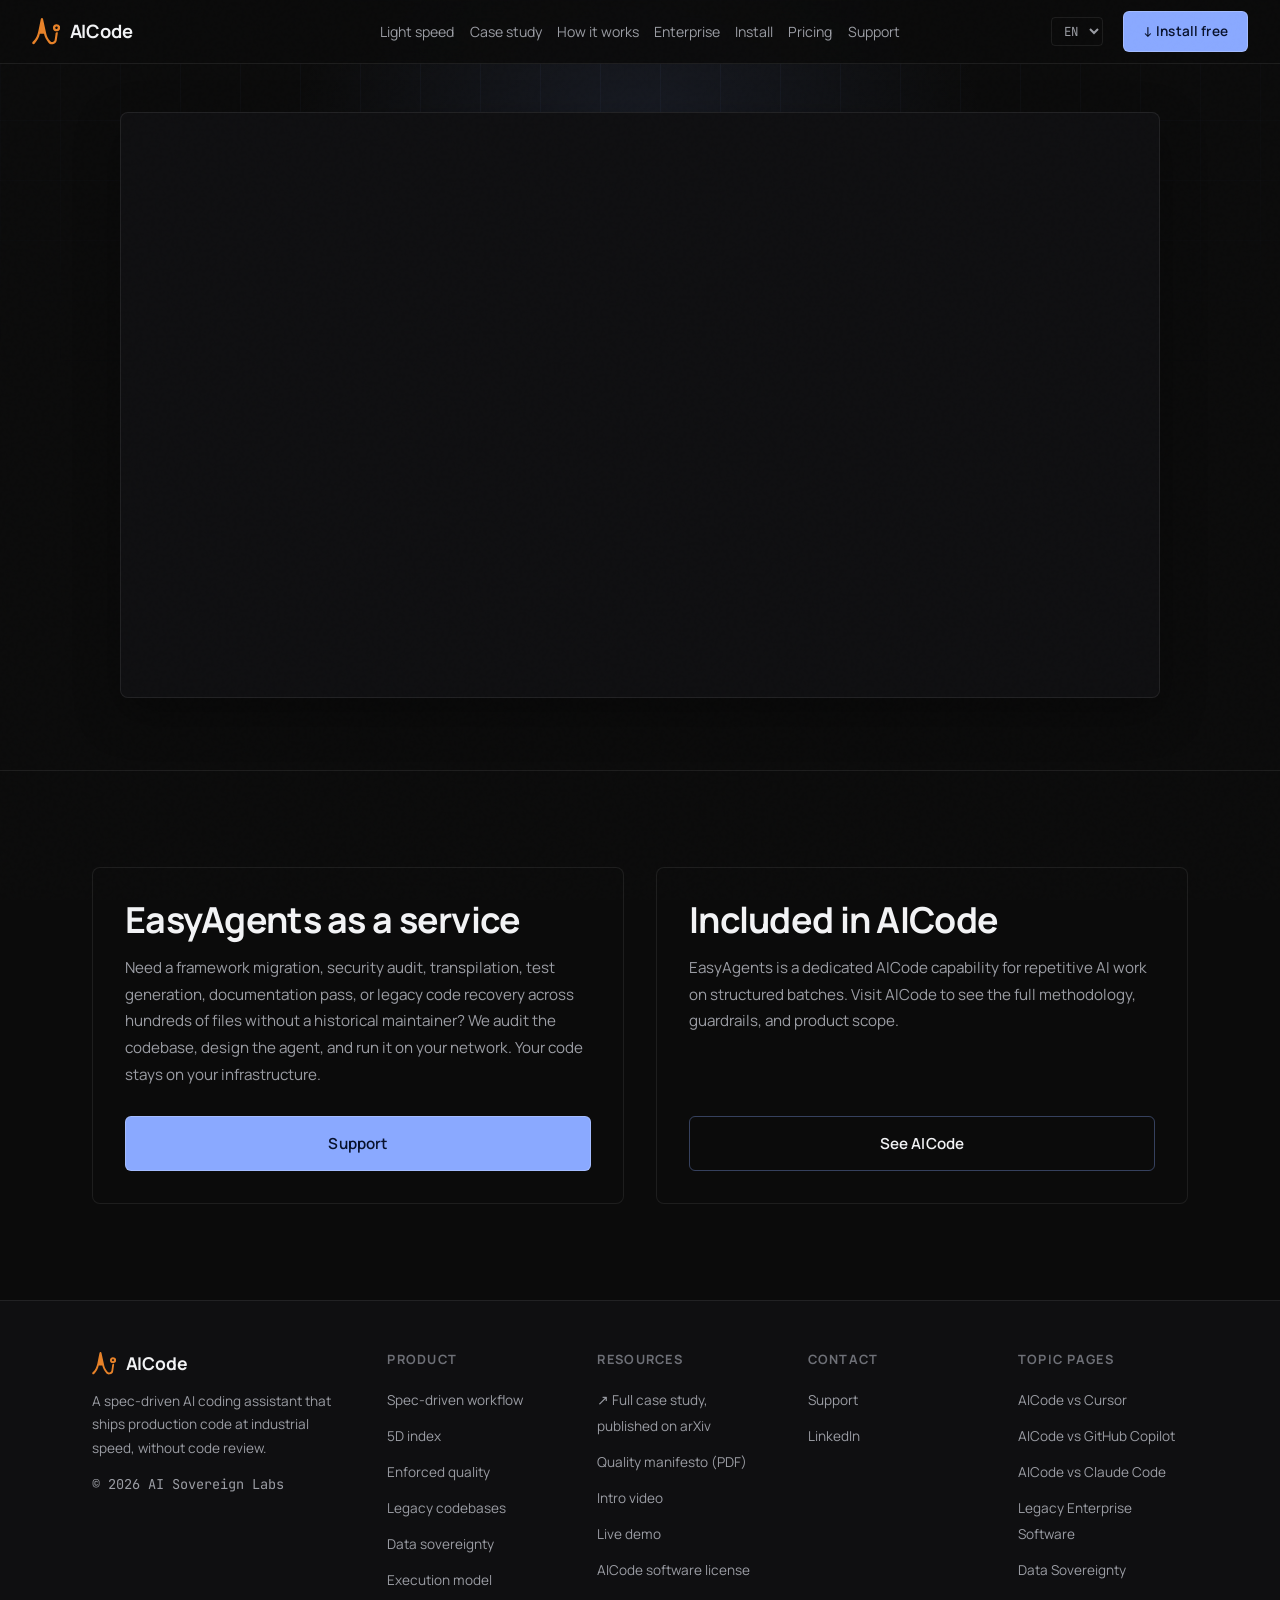
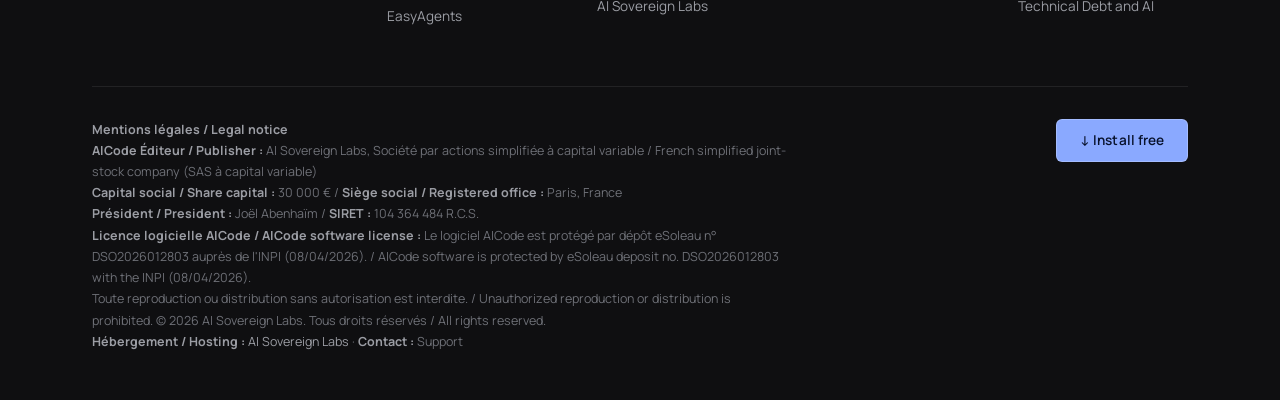
<file: index.html>
<!doctype html>
<html lang="en">
  <head>
    <!-- Core document metadata copied from the AICode site pattern and adapted to EasyAgents. -->
    <meta charset="UTF-8" />
    <meta name="viewport" content="width=device-width, initial-scale=1.0" />
    <title>
      EasyAgents: The power of 500 software engineers in a single spreadsheet
    </title>
    <meta
      name="description"
      content="EasyAgents automates repetitive AI workflows on lists of files: tests, documentation, migrations, and transpilation at scale, on your own infrastructure."
    />
    <link
      rel="icon"
      href="data:image/svg+xml,<svg xmlns=%22http://www.w3.org/2000/svg%22 viewBox=%220 0 100 100%22><text y=%22.9em%22 font-size=%2290%22>📊</text></svg>"
    />

    <!-- Social metadata mirrors the public-site contract used by the existing marketing pages. -->
    <meta property="og:type" content="website" />
    <meta property="og:url" content="https://easy-agents.ai/" />
    <meta
      property="og:title"
      content="EasyAgents: The power of 500 software engineers in a single spreadsheet"
    />
    <meta
      property="og:description"
      content="EasyAgents automates repetitive AI workflows on lists of files: tests, documentation, migrations, and transpilation at scale, on your own infrastructure."
    />
    <meta property="twitter:card" content="summary" />
    <meta property="twitter:url" content="https://easy-agents.ai/" />
    <meta
      property="twitter:title"
      content="EasyAgents: The power of 500 software engineers in a single spreadsheet"
    />
    <meta
      property="twitter:description"
      content="EasyAgents automates repetitive AI workflows on lists of files: tests, documentation, migrations, and transpilation at scale, on your own infrastructure."
    />
    <meta name="referrer" content="strict-origin-when-cross-origin" />

    <!-- Fonts stay aligned with the current AICode homepage typography: one sans family for marketing/UI copy and one monospace family for technical accents. -->
    <link rel="preconnect" href="https://fonts.googleapis.com" />
    <link rel="preconnect" href="https://fonts.gstatic.com" crossorigin />
    <link
      rel="stylesheet"
      href="https://fonts.googleapis.com/css2?family=Manrope:wght@400;500;600;700;800&family=JetBrains+Mono:wght@400;500;600&display=swap"
    />
    <link rel="stylesheet" href="/index.css" />
    <!-- The shared shell styles are mirrored locally because easy-agents.ai is deployed separately. -->
    <link rel="stylesheet" href="/assets/header.css" />
    <link rel="stylesheet" href="/assets/footer.css" />
    <script defer src="/index.js"></script>
  </head>

  <body>
    <!-- AICODE_SHARED_HEADER_START: generated from partials/header.html -->
    <nav class="site-nav">
      <a href="https://ai-code.ai/" class="nav-logo" aria-label="AICode home">
        <svg
          xmlns="http://www.w3.org/2000/svg"
          viewBox="0 0 100 100"
          class="logo-svg"
        >
          <path
            fill="currentColor"
            d="M1,90.4 C4.3,86.6 8.1,83.5 10.9,79.7 C18.8,69.5 21.2,57 23.9,44.8 C26.6,32.9 28.6,20.8 31.2,8.8 C31.6,6.6 32.4,3.8 35.6,4 C39.2,4.3 39.4,7.3 40,9.9 C43.7,26.6 47.3,43.3 51,59.9 C53.2,69.9 58.3,78.4 64.8,86.1 C66.2,87.8 68.8,89.8 70.6,89.6 C75.2,89.1 79.8,87.2 80.8,82.1 C82.3,75.1 83,68 84,60.9 C84.1,59.8 83.7,58.2 84.3,57.5 C85.7,55.8 87.6,53.4 89.4,53.3 C92.2,53.2 92.3,56.2 92,58.5 C90.7,67.3 89.4,76.1 88,84.9 C86.8,92.5 81.1,95.2 74.5,97 C68.3,98.6 63.5,97.3 59,91.8 C51.2,82.4 45.6,72.2 42.8,60.2 C38,60.2 33.2,60.2 28.1,60.2 C25.7,73.6 18.2,84.4 9.8,94.6 C7.5,97.5 4.6,97.5 1.3,95.7 L1,90.4Z M37.3,52 C34.8,52 33.1,52 30.8,52 C32.3,44 33.8,36.3 35.4,28.1 C37,35.5 38.6,42.3 39.8,49.3 C39.98,50 38.2,51.1 37.3,52Z"
          />
          <path
            fill="currentColor"
            d="M101,42.6 C100.1,43.7 98.8,44.3 98.4,45.2 C95.6,51.4 87.4,51.9 83.1,50.5 C76.9,48.5 74,42.8 75,35.7 C75.8,30.2 80.8,26.4 86.6,25.9 C93.6,25.4 97.3,29.4 100.7,34.3 L101,42.6Z M86.7,34 C83.3,34.6 82.3,37.2 83.2,39.8 C83.7,41.2 86.3,42.8 87.9,42.7 C89.3,42.6 91.4,40.6 91.8,39 C92.6,36 90.9,34 86.7,34Z"
          />
        </svg>
        <span>AICode</span>
      </a>

      <!-- One shared panel hosts the single language selector and the single nav list.
           Desktop keeps them inline, while mobile reuses the exact same nodes in the fullscreen sheet. -->
      <div id="site-nav-panel" class="nav-panel" data-nav-panel aria-hidden="false">
        <div class="lang-switcher">
          <select onchange="switchLang(this)" aria-label="Language selection">
            <option value="en">EN</option>
            <option value="fr">FR</option>
          </select>
        </div>
        <ul class="nav-links">
          <li><a href="https://ai-code.ai/#hero">Light speed</a></li>
          <li><a href="https://ai-code.ai/#case-study">Case study</a></li>
          <li><a href="https://ai-code.ai/#speed">How it works</a></li>
          <li><a href="https://ai-code.ai/#enterprise">Enterprise</a></li>
          <li><a href="https://ai-code.ai/#install">Install</a></li>
          <li><a href="https://ai-code.ai/#pricing">Pricing</a></li>
          <li>
            <a
              href="https://aisovereignlabs.zohodesk.eu"
              target="_blank"
              rel="noopener"
              id="nav-contact"
              >Support</a
            >
          </li>
        </ul>
      </div>

      <a
        href="https://marketplace.visualstudio.com/items?itemName=joelabenhaim.aicode-ja"
        target="_blank"
        rel="noopener"
        class="btn btn-primary nav-cta"
      >
        ↓ Install free
      </a>

      <button
        type="button"
        class="nav-toggle"
        data-nav-toggle
        aria-controls="site-nav-panel"
        aria-expanded="false"
        aria-label="Open mobile menu"
        data-label-open="Open mobile menu"
        data-label-close="Close mobile menu"
      >
        <span class="nav-toggle-bar" aria-hidden="true"></span>
        <span class="nav-toggle-bar" aria-hidden="true"></span>
        <span class="nav-toggle-bar" aria-hidden="true"></span>
      </button>
    </nav>
    <!-- AICODE_SHARED_HEADER_END -->

    <!-- The landing page stays intentionally minimal: one video hero and two offer cards. -->
    <main>
      <!-- The hero stays video-only on purpose. The hidden h1 preserves document semantics and accessibility. -->
      <section id="hero" class="section hero-section">
        <div class="hero-grid-bg"></div>
        <div class="hero-glow"></div>

        <div class="container hero-container">
          <h1 class="sr-only">
            EasyAgents: The power of 500 software engineers in a single
            spreadsheet
          </h1>

          <div class="hero-video-frame reveal">
            <iframe
              src="https://www.youtube-nocookie.com/embed/KuNW4_GQmFE"
              title="EasyAgents: The power of 500 software engineers in a single spreadsheet"
              allow="
                accelerometer;
                autoplay;
                clipboard-write;
                encrypted-media;
                gyroscope;
                picture-in-picture;
              "
              allowfullscreen
              loading="lazy"
              referrerpolicy="strict-origin-when-cross-origin"
            ></iframe>
          </div>
        </div>
      </section>

      <!-- The offer section explains both the service model and the product relationship without adding extra navigation complexity. -->
      <section id="offers" class="section">
        <div class="container">
          <div class="cards-grid">
            <article class="site-card reveal reveal-delay-1">
              <div class="site-card-body">
                <h2>EasyAgents as a service</h2>
                <p>
                  Need a framework migration, security audit, transpilation,
                  test generation, documentation pass, or legacy code recovery
                  across hundreds of files without a historical maintainer? We
                  audit the codebase, design the agent, and run it on your
                  network. Your code stays on your infrastructure.
                </p>
              </div>

              <div class="site-card-actions">
                <a
                  href="https://aisovereignlabs.zohodesk.eu"
                  target="_blank"
                  rel="noopener"
                  id="service-contact"
                  class="btn btn-primary btn-full"
                  >Support</a
                >
              </div>
            </article>

            <article class="site-card reveal reveal-delay-2">
              <div class="site-card-body">
                <h2>Included in AICode</h2>
                <p>
                  EasyAgents is a dedicated AICode capability for repetitive AI
                  work on structured batches. Visit AICode to see the full
                  methodology, guardrails, and product scope.
                </p>
              </div>

              <div class="site-card-actions">
                <a href="https://ai-code.ai/" class="btn btn-outline btn-full"
                  >See AICode</a
                >
              </div>
            </article>
          </div>
        </div>
      </section>
    </main>

    <!-- AICODE_SHARED_FOOTER_START: generated from partials/footer.html -->
    <footer id="legal">
      <div class="container">
        <div class="footer-inner">
          <div class="footer-brand">
            <div class="footer-logo">
              <svg xmlns="http://www.w3.org/2000/svg" viewBox="0 0 100 100">
                <path
                  fill="currentColor"
                  d="M1,90.4 C4.3,86.6 8.1,83.5 10.9,79.7 C18.8,69.5 21.2,57 23.9,44.8 C26.6,32.9 28.6,20.8 31.2,8.8 C31.6,6.6 32.4,3.8 35.6,4 C39.2,4.3 39.4,7.3 40,9.9 C43.7,26.6 47.3,43.3 51,59.9 C53.2,69.9 58.3,78.4 64.8,86.1 C66.2,87.8 68.8,89.8 70.6,89.6 C75.2,89.1 79.8,87.2 80.8,82.1 C82.3,75.1 83,68 84,60.9 C84.1,59.8 83.7,58.2 84.3,57.5 C85.7,55.8 87.6,53.4 89.4,53.3 C92.2,53.2 92.3,56.2 92,58.5 C90.7,67.3 89.4,76.1 88,84.9 C86.8,92.5 81.1,95.2 74.5,97 C68.3,98.6 63.5,97.3 59,91.8 C51.2,82.4 45.6,72.2 42.8,60.2 C38,60.2 33.2,60.2 28.1,60.2 C25.7,73.6 18.2,84.4 9.8,94.6 C7.5,97.5 4.6,97.5 1.3,95.7 L1,90.4Z M37.3,52 C34.8,52 33.1,52 30.8,52 C32.3,44 33.8,36.3 35.4,28.1 C37,35.5 38.6,42.3 39.8,49.3 C39.98,50 38.2,51.1 37.3,52Z"
                />
                <path
                  fill="currentColor"
                  d="M101,42.6 C100.1,43.7 98.8,44.3 98.4,45.2 C95.6,51.4 87.4,51.9 83.1,50.5 C76.9,48.5 74,42.8 75,35.7 C75.8,30.2 80.8,26.4 86.6,25.9 C93.6,25.4 97.3,29.4 100.7,34.3 L101,42.6Z M86.7,34 C83.3,34.6 82.3,37.2 83.2,39.8 C83.7,41.2 86.3,42.8 87.9,42.7 C89.3,42.6 91.4,40.6 91.8,39 C92.6,36 90.9,34 86.7,34Z"
                />
              </svg>
              AICode
            </div>
            <p>
              A spec-driven AI coding assistant that ships production code at
              industrial speed, without code review.
            </p>
            <p class="footer-copyright">
              © 2026
              <a href="https://aisovereignlabs.ai/" target="_blank" rel="noopener"
                >AI Sovereign Labs</a
              >
            </p>
          </div>

          <div class="footer-col">
            <h5>Product</h5>
            <ul>
              <li><a href="https://ai-code.ai/workflow/">Spec-driven workflow</a></li>
              <li><a href="https://ai-code.ai/index-5d/">5D index</a></li>
              <li><a href="https://ai-code.ai/quality/">Enforced quality</a></li>
              <li><a href="https://ai-code.ai/legacy/">Legacy codebases</a></li>
              <li><a href="https://ai-code.ai/sovereignty/">Data sovereignty</a></li>
              <li><a href="https://ai-code.ai/execution-model/">Execution model</a></li>
              <li><a href="https://easy-agents.ai">EasyAgents</a></li>
            </ul>
          </div>

          <div class="footer-col">
            <h5>Resources</h5>
            <ul>
              <li>
                <a
                  href="https://arxiv.org/abs/2608.12440"
                  target="_blank"
                  rel="noopener"
                  >↗ Full case study, published on arXiv</a
                >
              </li>
              <li>
                <a
                  href="https://ai-code.ai/docs/abenhaim-quality-assurance-en.pdf"
                  target="_blank"
                  rel="noopener"
                  >Quality manifesto (PDF)</a
                >
              </li>
              <li>
                <a
                  href="https://youtu.be/RMB0etc3DnI"
                  target="_blank"
                  rel="noopener"
                  >Intro video</a
                >
              </li>
              <li>
                <a
                  href="https://youtu.be/VPrU8WZJOVs"
                  target="_blank"
                  rel="noopener"
                  >Live demo</a
                >
              </li>
              <li>
                <a href="https://ai-code.ai/docs/LICENSE.txt" target="_blank" rel="noopener"
                  >AICode software license</a
                >
              </li>
              <li>
                <a href="https://aisovereignlabs.ai/" target="_blank" rel="noopener"
                  >AI Sovereign Labs</a
                >
              </li>
            </ul>
          </div>

          <div class="footer-col">
            <h5>Contact</h5>
            <ul>
              <li>
                <a
                  href="https://aisovereignlabs.zohodesk.eu"
                  target="_blank"
                  rel="noopener"
                  id="footer-contact"
                  >Support</a
                >
              </li>
              <li>
                <a
                  href="https://www.linkedin.com/company/ai-sovereign-labs"
                  target="_blank"
                  rel="noopener"
                  >LinkedIn</a
                >
              </li>
            </ul>
          </div>

          <div class="footer-col footer-topics">
            <h5>Topic pages</h5>
            <ul>
              <li>
                <a href="https://ai-code.ai/topics/vs-cursor">AICode vs Cursor</a>
              </li>
              <li>
                <a href="https://ai-code.ai/topics/vs-copilot"
                  >AICode vs GitHub Copilot</a
                >
              </li>
              <li>
                <a href="https://ai-code.ai/topics/vs-claude-code"
                  >AICode vs Claude Code</a
                >
              </li>
              <li>
                <a href="https://ai-code.ai/topics/legacy"
                  >Legacy Enterprise Software</a
                >
              </li>
              <li>
                <a href="https://ai-code.ai/topics/data-sovereignty"
                  >Data Sovereignty</a
                >
              </li>
              <li>
                <a href="https://ai-code.ai/topics/technical-debt"
                  >Technical Debt and AI</a
                >
              </li>
            </ul>
          </div>
        </div>

        <div class="footer-bottom" id="mentions-legales">
          <div class="footer-legal">
            <strong>Mentions légales / Legal notice</strong><br />
            <strong>AICode Éditeur / Publisher :</strong> AI Sovereign Labs, Société
            par actions simplifiée à capital variable / French simplified
            joint-stock company (SAS à capital variable)<br />
            <strong>Capital social / Share capital :</strong> 30 000 € /
            <strong>Siège social / Registered office :</strong> Paris, France<br />
            <strong>Président / President :</strong> Joël Abenhaïm /
            <strong>SIRET :</strong> 104 364 484 R.C.S.<br />
            <strong
              ><a href="https://ai-code.ai/docs/LICENSE.txt" target="_blank" rel="noopener"
                >Licence logicielle AICode / AICode software license</a
              >
              :</strong
            >
            Le logiciel AICode est protégé par dépôt eSoleau n° DSO2026012803 auprès
            de l'INPI (08/04/2026). / AICode software is protected by eSoleau
            deposit no. DSO2026012803 with the INPI (08/04/2026).<br />
            Toute reproduction ou distribution sans autorisation est interdite. /
            Unauthorized reproduction or distribution is prohibited. © 2026 AI
            Sovereign Labs. Tous droits réservés / All rights reserved.<br />
            <strong>Hébergement / Hosting :</strong>
            <a
              href="https://aisovereignlabs.ai/"
              target="_blank"
              rel="noopener"
              class="footer-legal-link"
              >AI Sovereign Labs</a
            >
            · <strong>Contact :</strong>
            <a
              href="https://aisovereignlabs.zohodesk.eu"
              target="_blank"
              rel="noopener"
              id="footer-legal-contact"
              >Support</a
            >
          </div>
          <div>
            <a
              href="https://marketplace.visualstudio.com/items?itemName=joelabenhaim.aicode-ja"
              target="_blank"
              rel="noopener"
              class="btn btn-primary btn-primary-sm"
            >
              ↓ Install free
            </a>
          </div>
        </div>
      </div>
    </footer>
    <!-- AICODE_SHARED_FOOTER_END -->
  </body>
</html>
</file>
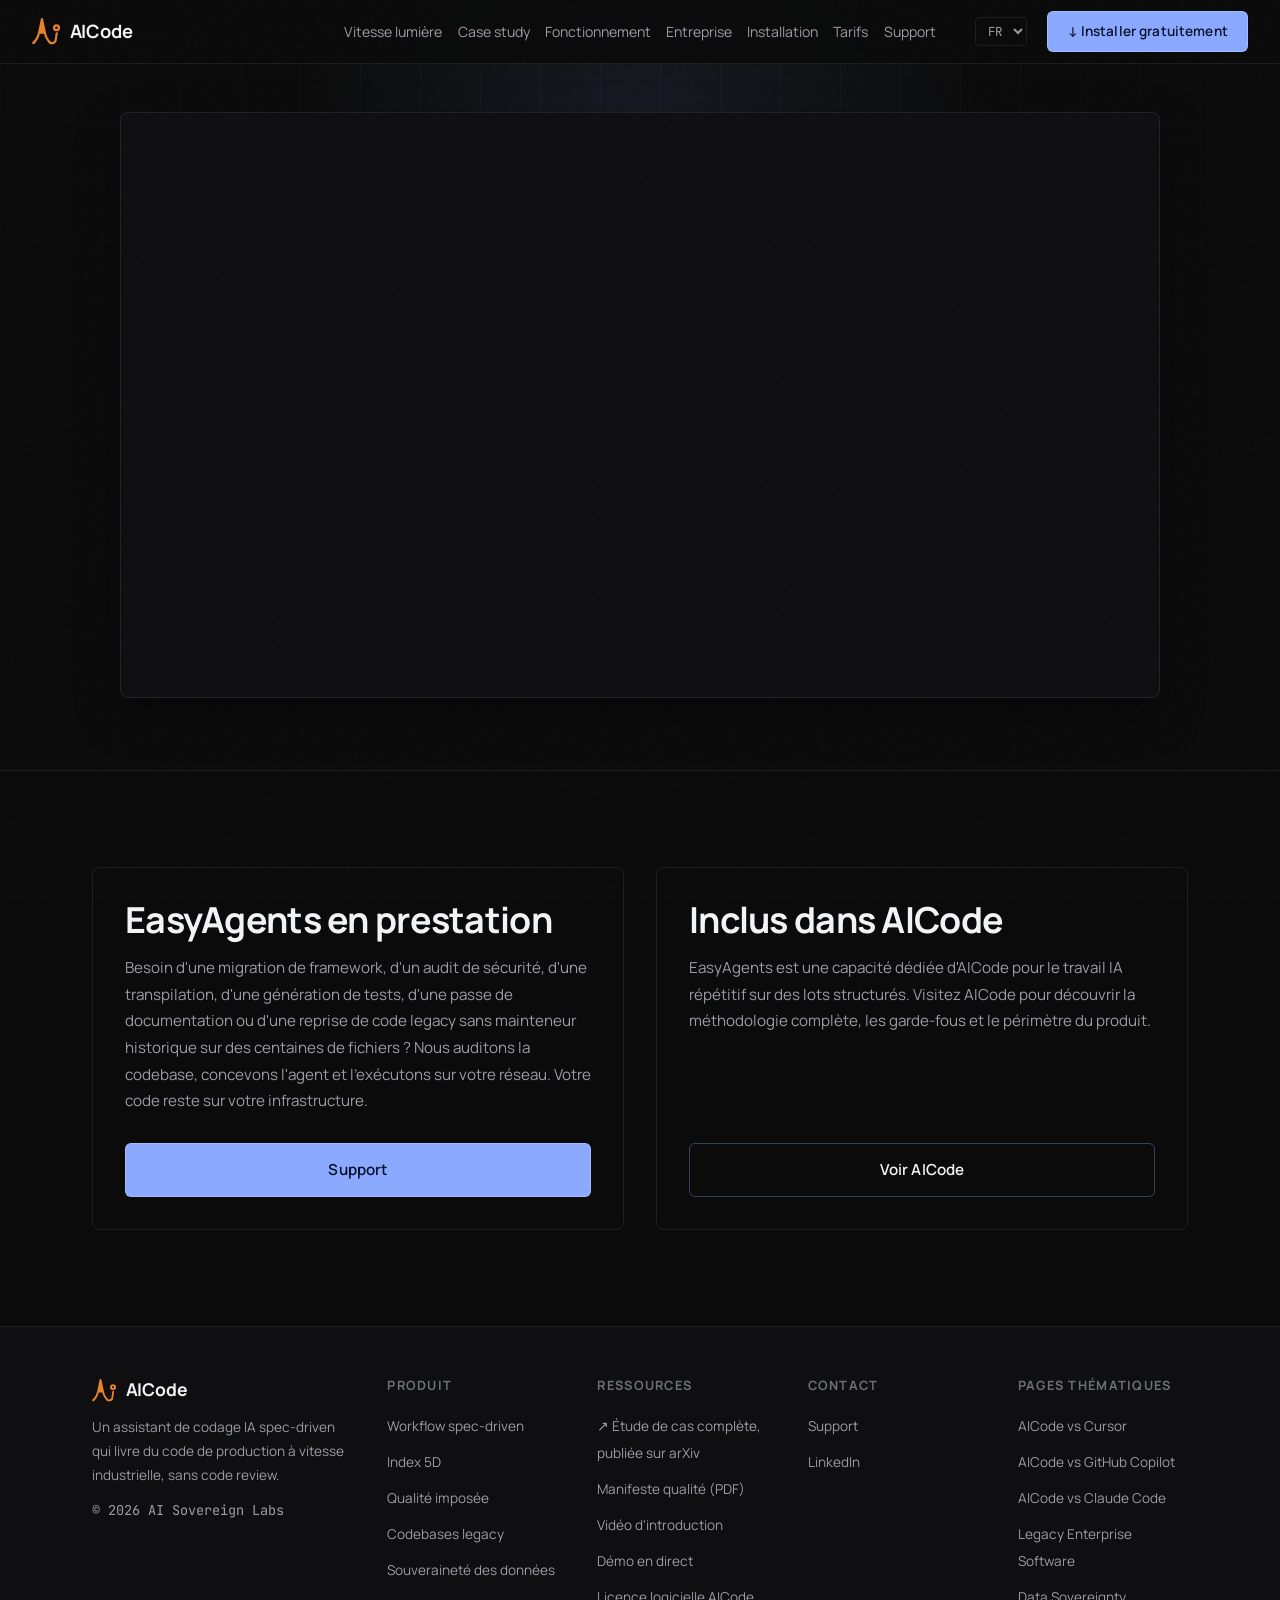
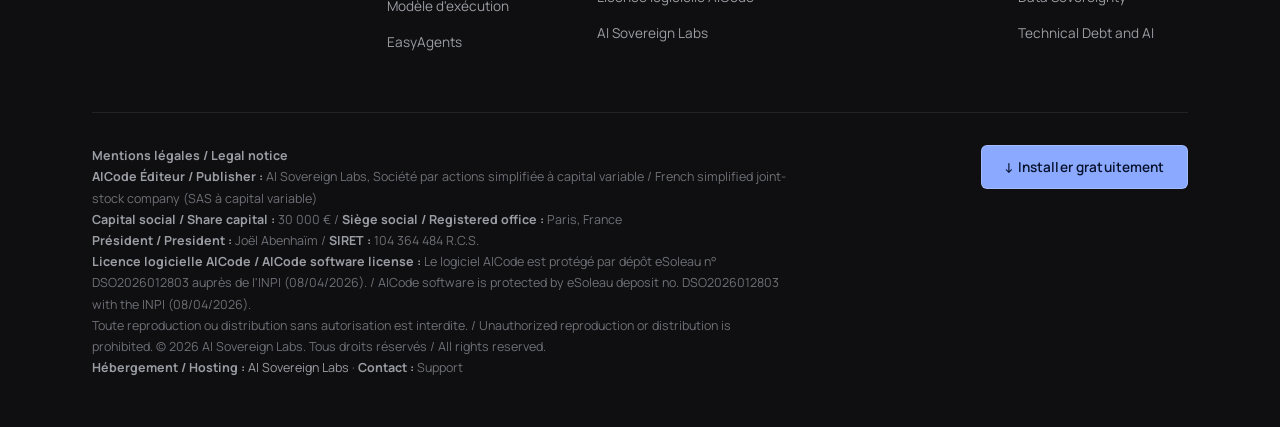
<file: fr/index.html>
<!doctype html>
<html lang="fr">
  <head>
    <!-- Core document metadata copied from the AICode site pattern and adapted to EasyAgents. -->
    <meta charset="UTF-8" />
    <meta name="viewport" content="width=device-width, initial-scale=1.0" />
    <title>
      EasyAgents : la puissance de 500 ingénieurs logiciels dans une seule feuille de calcul
    </title>
    <meta
      name="description"
      content="EasyAgents automatise les workflows IA répétitifs sur des listes de fichiers : tests, documentation, migrations et transpilation à grande échelle, sur votre propre infrastructure."
    />
    <link
      rel="icon"
      href="data:image/svg+xml,<svg xmlns=%22http://www.w3.org/2000/svg%22 viewBox=%220 0 100 100%22><text y=%22.9em%22 font-size=%2290%22>📊</text></svg>"
    />

    <!-- Social metadata mirrors the public-site contract used by the existing marketing pages. -->
    <meta property="og:type" content="website" />
    <meta property="og:url" content="https://easy-agents.ai/fr/" />
    <meta
      property="og:title"
      content="EasyAgents : la puissance de 500 ingénieurs logiciels dans une seule feuille de calcul"
    />
    <meta
      property="og:description"
      content="EasyAgents automatise les workflows IA répétitifs sur des listes de fichiers : tests, documentation, migrations et transpilation à grande échelle, sur votre propre infrastructure."
    />
    <meta property="twitter:card" content="summary" />
    <meta property="twitter:url" content="https://easy-agents.ai/fr/" />
    <meta
      property="twitter:title"
      content="EasyAgents : la puissance de 500 ingénieurs logiciels dans une seule feuille de calcul"
    />
    <meta
      property="twitter:description"
      content="EasyAgents automatise les workflows IA répétitifs sur des listes de fichiers : tests, documentation, migrations et transpilation à grande échelle, sur votre propre infrastructure."
    />
    <meta name="referrer" content="strict-origin-when-cross-origin" />

    <!-- Fonts stay aligned with the current AICode homepage typography: one sans family for marketing/UI copy and one monospace family for technical accents. -->
    <link rel="preconnect" href="https://fonts.googleapis.com" />
    <link rel="preconnect" href="https://fonts.gstatic.com" crossorigin />
    <link
      rel="stylesheet"
      href="https://fonts.googleapis.com/css2?family=Manrope:wght@400;500;600;700;800&family=JetBrains+Mono:wght@400;500;600&display=swap"
    />
    <link rel="stylesheet" href="/index.css" />
    <!-- The shared shell styles are mirrored locally because easy-agents.ai is deployed separately. -->
    <link rel="stylesheet" href="/assets/header.css" />
    <link rel="stylesheet" href="/assets/footer.css" />
    <script defer src="/index.js"></script>
  </head>

  <body>
    <!-- AICODE_SHARED_HEADER_START: generated from partials/header.html -->
    <nav class="site-nav">
      <a href="https://ai-code.ai/" class="nav-logo" aria-label="Accueil AICode">
        <svg
          xmlns="http://www.w3.org/2000/svg"
          viewBox="0 0 100 100"
          class="logo-svg"
        >
          <path
            fill="currentColor"
            d="M1,90.4 C4.3,86.6 8.1,83.5 10.9,79.7 C18.8,69.5 21.2,57 23.9,44.8 C26.6,32.9 28.6,20.8 31.2,8.8 C31.6,6.6 32.4,3.8 35.6,4 C39.2,4.3 39.4,7.3 40,9.9 C43.7,26.6 47.3,43.3 51,59.9 C53.2,69.9 58.3,78.4 64.8,86.1 C66.2,87.8 68.8,89.8 70.6,89.6 C75.2,89.1 79.8,87.2 80.8,82.1 C82.3,75.1 83,68 84,60.9 C84.1,59.8 83.7,58.2 84.3,57.5 C85.7,55.8 87.6,53.4 89.4,53.3 C92.2,53.2 92.3,56.2 92,58.5 C90.7,67.3 89.4,76.1 88,84.9 C86.8,92.5 81.1,95.2 74.5,97 C68.3,98.6 63.5,97.3 59,91.8 C51.2,82.4 45.6,72.2 42.8,60.2 C38,60.2 33.2,60.2 28.1,60.2 C25.7,73.6 18.2,84.4 9.8,94.6 C7.5,97.5 4.6,97.5 1.3,95.7 L1,90.4Z M37.3,52 C34.8,52 33.1,52 30.8,52 C32.3,44 33.8,36.3 35.4,28.1 C37,35.5 38.6,42.3 39.8,49.3 C39.98,50 38.2,51.1 37.3,52Z"
          />
          <path
            fill="currentColor"
            d="M101,42.6 C100.1,43.7 98.8,44.3 98.4,45.2 C95.6,51.4 87.4,51.9 83.1,50.5 C76.9,48.5 74,42.8 75,35.7 C75.8,30.2 80.8,26.4 86.6,25.9 C93.6,25.4 97.3,29.4 100.7,34.3 L101,42.6Z M86.7,34 C83.3,34.6 82.3,37.2 83.2,39.8 C83.7,41.2 86.3,42.8 87.9,42.7 C89.3,42.6 91.4,40.6 91.8,39 C92.6,36 90.9,34 86.7,34Z"
          />
        </svg>
        <span>AICode</span>
      </a>

      <!-- One shared panel hosts the single language selector and the single nav list.
           Desktop keeps them inline, while mobile reuses the exact same nodes in the fullscreen sheet. -->
      <div id="site-nav-panel" class="nav-panel" data-nav-panel aria-hidden="false">
        <div class="lang-switcher">
          <select onchange="switchLang(this)" aria-label="Sélection de la langue">
            <option value="en">EN</option>
            <option value="fr" selected>FR</option>
          </select>
        </div>
        <ul class="nav-links">
          <li><a href="https://ai-code.ai/fr/#hero">Vitesse lumière</a></li>
          <li><a href="https://ai-code.ai/fr/#case-study">Case study</a></li>
          <li><a href="https://ai-code.ai/fr/#speed">Fonctionnement</a></li>
          <li><a href="https://ai-code.ai/fr/#enterprise">Entreprise</a></li>
          <li><a href="https://ai-code.ai/fr/#install">Installation</a></li>
          <li><a href="https://ai-code.ai/fr/#pricing">Tarifs</a></li>
          <li>
            <a
              href="https://aisovereignlabs.zohodesk.eu"
              target="_blank"
              rel="noopener"
              id="nav-contact"
              >Support</a
            >
          </li>
        </ul>
      </div>

      <a
        href="https://marketplace.visualstudio.com/items?itemName=joelabenhaim.aicode-ja"
        target="_blank"
        rel="noopener"
        class="btn btn-primary nav-cta"
      >
        ↓ Installer gratuitement
      </a>

      <button
        type="button"
        class="nav-toggle"
        data-nav-toggle
        aria-controls="site-nav-panel"
        aria-expanded="false"
        aria-label="Ouvrir le menu mobile"
        data-label-open="Ouvrir le menu mobile"
        data-label-close="Fermer le menu mobile"
      >
        <span class="nav-toggle-bar" aria-hidden="true"></span>
        <span class="nav-toggle-bar" aria-hidden="true"></span>
        <span class="nav-toggle-bar" aria-hidden="true"></span>
      </button>
    </nav>
    <!-- AICODE_SHARED_HEADER_END -->

    <!-- The landing page stays intentionally minimal: one video hero and two offer cards. -->
    <main>
      <!-- The hero stays video-only on purpose. The hidden h1 preserves document semantics and accessibility. -->
      <section id="hero" class="section hero-section">
        <div class="hero-grid-bg"></div>
        <div class="hero-glow"></div>

        <div class="container hero-container">
          <h1 class="sr-only">
            EasyAgents : la puissance de 500 ingénieurs logiciels dans un seul
            tableur
          </h1>

          <div class="hero-video-frame reveal">
            <iframe
              src="https://www.youtube-nocookie.com/embed/y2zNRMvCgEc"
              title="EasyAgents : la puissance de 500 ingénieurs logiciels dans une seule feuille de calcul"
              allow="
                accelerometer;
                autoplay;
                clipboard-write;
                encrypted-media;
                gyroscope;
                picture-in-picture;
              "
              allowfullscreen
              loading="lazy"
              referrerpolicy="strict-origin-when-cross-origin"
            ></iframe>
          </div>
        </div>
      </section>

      <!-- The offer section explains both the service model and the product relationship without adding extra navigation complexity. -->
      <section id="offers" class="section">
        <div class="container">
          <div class="cards-grid">
            <article class="site-card reveal reveal-delay-1">
              <div class="site-card-body">
                <h2>EasyAgents en prestation</h2>
                <p>
                  Besoin d'une migration de framework, d'un audit de sécurité,
                  d'une transpilation, d'une génération de tests, d'une passe
                  de documentation ou d'une reprise de code legacy sans
                  mainteneur historique sur des centaines de fichiers ? Nous
                  auditons la codebase, concevons l'agent et l'exécutons sur
                  votre réseau. Votre code reste sur votre infrastructure.
                </p>
              </div>

              <div class="site-card-actions">
                <a
                  href="https://aisovereignlabs.zohodesk.eu"
                  target="_blank"
                  rel="noopener"
                  id="service-contact"
                  class="btn btn-primary btn-full"
                  >Support</a
                >
              </div>
            </article>

            <article class="site-card reveal reveal-delay-2">
              <div class="site-card-body">
                <h2>Inclus dans AICode</h2>
                <p>
                  EasyAgents est une capacité dédiée d'AICode pour le travail IA
                  répétitif sur des lots structurés. Visitez AICode pour
                  découvrir la méthodologie complète, les garde-fous et le
                  périmètre du produit.
                </p>
              </div>

              <div class="site-card-actions">
                <a href="https://ai-code.ai/fr/" class="btn btn-outline btn-full"
                  >Voir AICode</a
                >
              </div>
            </article>
          </div>
        </div>
      </section>
    </main>

    <!-- AICODE_SHARED_FOOTER_START: generated from partials/footer.html -->
    <footer id="legal">
      <div class="container">
        <div class="footer-inner">
          <div class="footer-brand">
            <div class="footer-logo">
              <svg xmlns="http://www.w3.org/2000/svg" viewBox="0 0 100 100">
                <path
                  fill="currentColor"
                  d="M1,90.4 C4.3,86.6 8.1,83.5 10.9,79.7 C18.8,69.5 21.2,57 23.9,44.8 C26.6,32.9 28.6,20.8 31.2,8.8 C31.6,6.6 32.4,3.8 35.6,4 C39.2,4.3 39.4,7.3 40,9.9 C43.7,26.6 47.3,43.3 51,59.9 C53.2,69.9 58.3,78.4 64.8,86.1 C66.2,87.8 68.8,89.8 70.6,89.6 C75.2,89.1 79.8,87.2 80.8,82.1 C82.3,75.1 83,68 84,60.9 C84.1,59.8 83.7,58.2 84.3,57.5 C85.7,55.8 87.6,53.4 89.4,53.3 C92.2,53.2 92.3,56.2 92,58.5 C90.7,67.3 89.4,76.1 88,84.9 C86.8,92.5 81.1,95.2 74.5,97 C68.3,98.6 63.5,97.3 59,91.8 C51.2,82.4 45.6,72.2 42.8,60.2 C38,60.2 33.2,60.2 28.1,60.2 C25.7,73.6 18.2,84.4 9.8,94.6 C7.5,97.5 4.6,97.5 1.3,95.7 L1,90.4Z M37.3,52 C34.8,52 33.1,52 30.8,52 C32.3,44 33.8,36.3 35.4,28.1 C37,35.5 38.6,42.3 39.8,49.3 C39.98,50 38.2,51.1 37.3,52Z"
                />
                <path
                  fill="currentColor"
                  d="M101,42.6 C100.1,43.7 98.8,44.3 98.4,45.2 C95.6,51.4 87.4,51.9 83.1,50.5 C76.9,48.5 74,42.8 75,35.7 C75.8,30.2 80.8,26.4 86.6,25.9 C93.6,25.4 97.3,29.4 100.7,34.3 L101,42.6Z M86.7,34 C83.3,34.6 82.3,37.2 83.2,39.8 C83.7,41.2 86.3,42.8 87.9,42.7 C89.3,42.6 91.4,40.6 91.8,39 C92.6,36 90.9,34 86.7,34Z"
                />
              </svg>
              AICode
            </div>
            <p>
              Un assistant de codage IA spec-driven qui livre du code de
              production à vitesse industrielle, sans code review.
            </p>
            <p class="footer-copyright">
              © 2026
              <a href="https://aisovereignlabs.ai/fr/" target="_blank" rel="noopener"
                >AI Sovereign Labs</a
              >
            </p>
          </div>

          <div class="footer-col">
            <h5>Produit</h5>
            <ul>
              <li><a href="https://ai-code.ai/fr/workflow/">Workflow spec-driven</a></li>
              <li><a href="https://ai-code.ai/fr/index-5d/">Index 5D</a></li>
              <li><a href="https://ai-code.ai/fr/quality/">Qualité imposée</a></li>
              <li><a href="https://ai-code.ai/fr/legacy/">Codebases legacy</a></li>
              <li><a href="https://ai-code.ai/fr/sovereignty/">Souveraineté des données</a></li>
              <li><a href="https://ai-code.ai/fr/execution-model/">Modèle d'exécution</a></li>
              <li><a href="https://easy-agents.ai/fr/">EasyAgents</a></li>
            </ul>
          </div>

          <div class="footer-col">
            <h5>Ressources</h5>
            <ul>
              <li>
                <a
                  href="https://arxiv.org/abs/2608.12440"
                  target="_blank"
                  rel="noopener"
                  >↗ Étude de cas complète, publiée sur arXiv</a
                >
              </li>
              <li>
                <a
                  href="https://ai-code.ai/docs/abenhaim-quality-assurance-fr.pdf"
                  target="_blank"
                  rel="noopener"
                  >Manifeste qualité (PDF)</a
                >
              </li>
              <li>
                <a
                  href="https://youtu.be/RMB0etc3DnI"
                  target="_blank"
                  rel="noopener"
                  >Vidéo d'introduction</a
                >
              </li>
              <li>
                <a
                  href="https://youtu.be/VPrU8WZJOVs"
                  target="_blank"
                  rel="noopener"
                  >Démo en direct</a
                >
              </li>
              <li>
                <a href="https://ai-code.ai/docs/LICENSE.txt" target="_blank" rel="noopener"
                  >Licence logicielle AICode</a
                >
              </li>
              <li>
                <a href="https://aisovereignlabs.ai/fr/" target="_blank" rel="noopener"
                  >AI Sovereign Labs</a
                >
              </li>
            </ul>
          </div>

          <div class="footer-col">
            <h5>Contact</h5>
            <ul>
              <li>
                <a
                  href="https://aisovereignlabs.zohodesk.eu"
                  target="_blank"
                  rel="noopener"
                  id="footer-contact"
                  >Support</a
                >
              </li>
              <li>
                <a
                  href="https://www.linkedin.com/company/ai-sovereign-labs"
                  target="_blank"
                  rel="noopener"
                  >LinkedIn</a
                >
              </li>
            </ul>
          </div>

          <div class="footer-col footer-topics">
            <h5>Pages thématiques</h5>
            <ul>
              <li>
                <a href="https://ai-code.ai/topics/vs-cursor">AICode vs Cursor</a>
              </li>
              <li>
                <a href="https://ai-code.ai/topics/vs-copilot"
                  >AICode vs GitHub Copilot</a
                >
              </li>
              <li>
                <a href="https://ai-code.ai/topics/vs-claude-code"
                  >AICode vs Claude Code</a
                >
              </li>
              <li>
                <a href="https://ai-code.ai/topics/legacy"
                  >Legacy Enterprise Software</a
                >
              </li>
              <li>
                <a href="https://ai-code.ai/topics/data-sovereignty"
                  >Data Sovereignty</a
                >
              </li>
              <li>
                <a href="https://ai-code.ai/topics/technical-debt"
                  >Technical Debt and AI</a
                >
              </li>
            </ul>
          </div>
        </div>

        <div class="footer-bottom" id="mentions-legales">
          <div class="footer-legal">
            <strong>Mentions légales / Legal notice</strong><br />
            <strong>AICode Éditeur / Publisher :</strong> AI Sovereign Labs, Société
            par actions simplifiée à capital variable / French simplified
            joint-stock company (SAS à capital variable)<br />
            <strong>Capital social / Share capital :</strong> 30 000 € /
            <strong>Siège social / Registered office :</strong> Paris, France<br />
            <strong>Président / President :</strong> Joël Abenhaïm /
            <strong>SIRET :</strong> 104 364 484 R.C.S.<br />
            <strong
              ><a href="https://ai-code.ai/docs/LICENSE.txt" target="_blank" rel="noopener"
                >Licence logicielle AICode / AICode software license</a
              >
              :</strong
            >
            Le logiciel AICode est protégé par dépôt eSoleau n° DSO2026012803 auprès
            de l'INPI (08/04/2026). / AICode software is protected by eSoleau
            deposit no. DSO2026012803 with the INPI (08/04/2026).<br />
            Toute reproduction ou distribution sans autorisation est interdite. /
            Unauthorized reproduction or distribution is prohibited. © 2026 AI
            Sovereign Labs. Tous droits réservés / All rights reserved.<br />
            <strong>Hébergement / Hosting :</strong>
            <a
              href="https://aisovereignlabs.ai/fr/"
              target="_blank"
              rel="noopener"
              class="footer-legal-link"
              >AI Sovereign Labs</a
            >
            · <strong>Contact :</strong>
            <a
              href="https://aisovereignlabs.zohodesk.eu"
              target="_blank"
              rel="noopener"
              id="footer-legal-contact"
              >Support</a
            >
          </div>
          <div>
            <a
              href="https://marketplace.visualstudio.com/items?itemName=joelabenhaim.aicode-ja"
              target="_blank"
              rel="noopener"
              class="btn btn-primary btn-primary-sm"
            >
              ↓ Installer gratuitement
            </a>
          </div>
        </div>
      </div>
    </footer>
    <!-- AICODE_SHARED_FOOTER_END -->
  </body>
</html>
</file>
<file: index.css>
/* ========== RESET & BASE ========== */
*,
*::before,
*::after {
  box-sizing: border-box;
  margin: 0;
  padding: 0;
}

html {
  scroll-behavior: smooth;
  font-size: 16px;
}

body {
  background: #0b0b0b;
  color: #f2f3f5;
  font-family: "Manrope", sans-serif;
  font-weight: 400;
  line-height: 1.65;
  overflow-x: hidden;
}

/* ========== CSS VARIABLES ========== */
/* These tokens remain the local foundation consumed by the mirrored shell assets. */
:root {
  --accent: #8aa9ff;
  --accent-dim: #6e8fe0;
  --accent-soft: #aebfff;
  --accent-glow: rgba(138, 169, 255, 0.16);
  --accent-tint: rgba(138, 169, 255, 0.08);
  --bg: #0b0b0b;
  --bg2: #0f0f11;
  --bg3: #141417;
  --border: rgba(255, 255, 255, 0.08);
  --border-bright: rgba(138, 169, 255, 0.34);
  --text: #f2f3f5;
  --text-dim: #9b9da4;
  --text-muted: #6e7077;
}

/* ========== SCROLLBAR ========== */
::-webkit-scrollbar {
  width: 8px;
}

::-webkit-scrollbar-track {
  background: var(--bg);
}

::-webkit-scrollbar-thumb {
  background: var(--accent-dim);
  border-radius: 2px;
}

/* ========== NOISE TEXTURE OVERLAY ========== */
body::before {
  content: "";
  position: fixed;
  inset: 0;
  background-image: url("data:image/svg+xml,%3Csvg viewBox='0 0 256 256' xmlns='http://www.w3.org/2000/svg'%3E%3Cfilter id='n'%3E%3CfeTurbulence type='fractalNoise' baseFrequency='0.9' numOctaves='4' stitchTiles='stitch'/%3E%3C/filter%3E%3Crect width='100%25' height='100%25' filter='url(%23n)' opacity='0.025'/%3E%3C/svg%3E");
  pointer-events: none;
  z-index: 1000;
  opacity: 0.6;
}

/* ========== TYPOGRAPHY ========== */
/* The page keeps the same type system as AICode so the two domains feel like one product family. */
h1,
h2 {
  font-family: "Manrope", sans-serif;
  font-weight: 700;
  line-height: 1.1;
  letter-spacing: -0.02em;
}

h2 {
  font-size: clamp(1.44rem, 2.8vw, 2.4rem);
}

p {
  line-height: 1.75;
}

a {
  color: inherit;
  text-decoration: none;
}

/* Keep technical accents aligned with the canonical AICode marketing typography. */
code,
.mono {
  font-family: "JetBrains Mono", monospace;
}

/* ========== LAYOUT ========== */
.container {
  max-width: 1160px;
  margin: 0 auto;
  padding: 0 2rem;
}

.section {
  padding: 6rem 0;
  position: relative;
}

.section + .section {
  border-top: 1px solid var(--border);
}

/* ========== ACCESSIBILITY ========== */
.sr-only {
  position: absolute;
  width: 1px;
  height: 1px;
  padding: 0;
  margin: -1px;
  overflow: hidden;
  clip: rect(0, 0, 0, 0);
  white-space: nowrap;
  border: 0;
}

/* ========== SCROLL REVEAL ========== */
.reveal {
  opacity: 0;
  transform: translateY(32px);
  transition:
    opacity 0.7s cubic-bezier(0.22, 0.61, 0.36, 1),
    transform 0.7s cubic-bezier(0.22, 0.61, 0.36, 1);
}

.reveal.visible {
  opacity: 1;
  transform: none;
}

.reveal-delay-1 {
  transition-delay: 0.1s;
}

.reveal-delay-2 {
  transition-delay: 0.22s;
}

.reveal-delay-3 {
  transition-delay: 0.34s;
}

/* ========== BUTTONS ========== */
/* The shared footer reuses these primitives, so they stay local but generic. */
.btn {
  display: inline-flex;
  align-items: center;
  justify-content: center;
  gap: 0.5rem;
  padding: 0.85rem 1.8rem;
  border-radius: 6px;
  font-family: "Manrope", sans-serif;
  font-weight: 600;
  font-size: 0.95rem;
  letter-spacing: 0.01em;
  cursor: pointer;
  transition: all 0.22s;
  border: 1px solid transparent;
}

.btn-full {
  width: 100%;
}

.btn-primary {
  background: var(--accent);
  color: #08122c;
  border: 1px solid rgba(255, 255, 255, 0.22);
}

.btn-primary:hover {
  background: var(--accent-soft);
  transform: translateY(-1px);
  box-shadow: 0 6px 24px rgba(138, 169, 255, 0.3);
}

.btn-primary-sm {
  font-size: 0.85rem;
  padding: 0.6rem 1.4rem;
}

.btn-outline {
  background: transparent;
  color: var(--text);
  border: 1px solid var(--border-bright);
}

.btn-outline:hover {
  border-color: var(--accent);
  color: var(--accent);
  transform: translateY(-1px);
}

/* ========== HERO ========== */
/* The page-specific content starts below the shared fixed header mirrored from AICode. */
.hero-section {
  padding-top: 112px;
  padding-bottom: 4.5rem;
  overflow: hidden;
}

.hero-grid-bg {
  position: absolute;
  inset: 0;
  background-image:
    linear-gradient(rgba(138, 169, 255, 0.05) 1px, transparent 1px),
    linear-gradient(90deg, rgba(138, 169, 255, 0.05) 1px, transparent 1px);
  background-size: 60px 60px;
  mask-image: radial-gradient(ellipse 80% 60% at 50% 0%, black, transparent);
  -webkit-mask-image: radial-gradient(
    ellipse 80% 60% at 50% 0%,
    black,
    transparent
  );
}

.hero-glow {
  position: absolute;
  top: -120px;
  left: 50%;
  transform: translateX(-50%);
  width: 700px;
  height: 500px;
  background: radial-gradient(
    ellipse,
    rgba(138, 169, 255, 0.1) 0%,
    transparent 70%
  );
  pointer-events: none;
}

.hero-container {
  position: relative;
  z-index: 2;
}

.hero-video-frame {
  max-width: 1040px;
  margin: 0 auto;
  border-radius: 8px;
  overflow: hidden;
  border: 1px solid var(--border);
  background: var(--bg2);
  box-shadow: 0 16px 44px rgba(0, 0, 0, 0.35);
}

.hero-video-frame iframe {
  width: 100%;
  aspect-ratio: 16 / 9;
  display: block;
  border: none;
}

/* ========== OFFER CARDS ========== */
.cards-grid {
  display: grid;
  grid-template-columns: repeat(2, minmax(0, 1fr));
  gap: 2rem;
}

.site-card {
  display: flex;
  flex-direction: column;
  min-height: 100%;
  padding: 2rem;
  border: 1px solid var(--border);
  border-radius: 8px;
  background: var(--bg);
  transition:
    border-color 0.3s,
    transform 0.3s;
}

.site-card:hover {
  border-color: var(--border-bright);
  transform: translateY(-3px);
}

.site-card-body p {
  margin-top: 1rem;
  color: var(--text-dim);
  font-size: 0.95rem;
}

.site-card-actions {
  margin-top: auto;
  padding-top: 1.75rem;
}

/* ========== RESPONSIVE ========== */
@media (max-width: 900px) {
  .cards-grid {
    grid-template-columns: 1fr;
  }
}

@media (max-width: 600px) {
  .container {
    padding: 0 1rem;
  }

  .section {
    padding: 4.5rem 0;
  }

  .hero-section {
    padding-top: 96px;
    padding-bottom: 3.5rem;
  }

  .site-card {
    padding: 1.5rem;
  }

  .btn {
    padding: 0.75rem 1rem;
  }

  .btn-primary-sm {
    padding: 0.6rem 1.4rem;
  }
}
</file>
<file: assets/header.css>
/* AICode - shared styles for the statically precomposed header. */

/* ========== NAVIGATION ROOT ========== */
/* common.js owns the scroll-state background and the burger open/close state. */
/* The markup intentionally keeps a single language selector and a single nav list.
   Desktop shows them inline, while mobile reuses the exact same nodes inside a fullscreen sheet. */
nav.site-nav {
  position: fixed;
  top: 0;
  left: 0;
  right: 0;
  z-index: 500;
  height: 64px;
  padding: 0 2rem;
  display: flex;
  align-items: center;
  gap: 1rem;
  border-bottom: 1px solid var(--border);
  background: rgba(11, 11, 11, 0.88);
  backdrop-filter: blur(12px);
  -webkit-backdrop-filter: blur(12px);
  transition: background 0.3s;
}

.nav-logo {
  display: flex;
  align-items: center;
  gap: 0.6rem;
  flex: 0 0 auto;
  font-family: "Manrope", sans-serif;
  font-weight: 700;
  font-size: 1.15rem;
  letter-spacing: -0.01em;
  color: var(--text);
}

.nav-logo svg,
.logo-svg {
  width: 28px;
  height: 28px;
  color: #e78229;
  /* brand orange logo mark */
}

/* This wrapper is the single source of truth for both the desktop inline controls
   and the mobile fullscreen sheet. */
.nav-panel {
  margin-left: auto;
  flex: 1 1 auto;
  min-width: 0;
  display: flex;
  align-items: center;
  justify-content: flex-end;
  gap: 1rem;
}

/* Mobile needs the language selector first inside the sheet, but desktop still wants
   the nav links visually before the selector. CSS order handles both with one DOM tree. */
.lang-switcher {
  order: 2;
  flex: 0 0 auto;
  margin-left: auto;
  position: relative;
  z-index: 1;
}

.nav-links {
  order: 1;
  position: absolute;
  left: 50%;
  transform: translateX(-50%);
  min-width: max-content;
  display: flex;
  align-items: center;
  gap: 0.15rem;
  margin: 0;
  padding: 0;
  list-style: none;
}

.nav-links li {
  flex: 0 0 auto;
}

.nav-links a {
  display: block;
  padding: 0.2rem 0.4rem;
  font-size: 0.88rem;
  color: var(--text-dim);
  border-radius: 3px;
  transition: color 0.2s;
}

.nav-links a:hover {
  color: var(--text);
}

.nav-cta {
  flex: 0 0 auto;
  margin-left: 0.25rem;
  padding: 0.5rem 1.2rem !important;
  font-size: 0.85rem !important;
  position: relative;
  z-index: 1;
}

/* ========== LANG SWITCHER ========== */
.lang-switcher select {
  background: transparent;
  color: var(--text-dim);
  border: 1px solid var(--border);
  padding: 4px 8px;
  font-family: "JetBrains Mono", monospace;
  font-size: 0.78rem;
  border-radius: 4px;
  cursor: pointer;
  transition: all 0.2s;
}

.lang-switcher select:hover {
  border-color: var(--accent);
  color: var(--text);
}

.lang-switcher select option {
  background: var(--bg2);
  color: var(--text);
}

/* ========== MOBILE BURGER ========== */
/* The burger lives in the DOM on every page, but CSS keeps it out of the desktop flow. */
.nav-toggle {
  display: none;
  flex: 0 0 auto;
  width: 42px;
  height: 42px;
  padding: 0;
  flex-direction: column;
  align-items: center;
  justify-content: center;
  gap: 4px;
  border: 1px solid var(--border);
  border-radius: 4px;
  background: transparent;
  color: var(--text);
  cursor: pointer;
  transition:
    border-color 0.2s,
    background 0.2s,
    color 0.2s;
}

.nav-toggle:hover,
.nav-toggle:focus-visible {
  border-color: var(--accent);
  background: var(--accent-glow);
  color: var(--accent-soft);
}

.nav-toggle:focus-visible {
  outline: 1px solid var(--accent);
  outline-offset: 0.2rem;
}

.nav-toggle-bar {
  display: block;
  width: 18px;
  height: 2px;
  border-radius: 999px;
  background: currentColor;
  transition:
    transform 0.22s ease,
    opacity 0.18s ease,
    background 0.18s ease;
}

.nav-toggle-bar + .nav-toggle-bar {
  margin-top: 0;
}

/* Mobile blocks the document scroll while the fullscreen sheet is open, otherwise
   the page would continue moving behind the fixed panel. */
body.has-mobile-nav-open {
  overflow: hidden;
}

/* ========== MOBILE SHEET ========== */
@media (max-width: 600px) {
  nav.site-nav {
    padding: 0 1rem;
    gap: 0.75rem;
  }

  .nav-cta {
    display: none;
  }

  .nav-toggle {
    display: inline-flex;
    margin-left: auto;
    position: relative;
    z-index: 2;
  }

  .nav-logo {
    position: relative;
    z-index: 2;
  }

  /* The shared panel becomes a fullscreen sheet under the fixed header, keeping the
     same selector and links but changing only their layout and interaction surface. */
  .nav-panel {
    position: fixed;
    inset: 0;
    z-index: 1;
    width: 100vw;
    min-height: 100dvh;
    box-sizing: border-box;
    margin-left: 0;
    padding: calc(64px + 1.25rem) 1rem
      max(2rem, env(safe-area-inset-bottom, 0rem));
    flex-direction: column;
    align-items: flex-start;
    justify-content: flex-start;
    gap: 1.5rem;
    overflow-y: auto;
    background: rgba(11, 11, 11, 1);
    opacity: 0;
    visibility: hidden;
    pointer-events: none;
    transform: translateY(-100%);
    transition:
      transform 0.28s cubic-bezier(0.22, 0.61, 0.36, 1),
      opacity 0.22s ease,
      visibility 0s linear 0.28s;
  }

  nav.site-nav.is-mobile-nav-open .nav-panel {
    opacity: 1;
    visibility: visible;
    pointer-events: auto;
    transform: translateY(0);
    transition:
      transform 0.28s cubic-bezier(0.22, 0.61, 0.36, 1),
      opacity 0.22s ease,
      visibility 0s;
  }

  .lang-switcher {
    order: 1;
    width: 100%;
  }

  .lang-switcher select {
    width: min(12rem, 100%);
    padding: 0.72rem 2.5rem 0.72rem 0.9rem;
    font-size: 0.92rem;
    background: var(--bg2);
  }

  .nav-links {
    order: 2;
    position: static;
    left: auto;
    transform: none;
    width: 100%;
    min-width: 0;
    flex-direction: column;
    align-items: flex-start;
    gap: 0.35rem;
  }

  .nav-links li {
    width: 100%;
  }

  .nav-links a {
    width: 100%;
    padding: 0.65rem 0;
    font-size: 1.15rem;
    border-radius: 0;
  }

  /* The icon transitions into a close glyph so the same button both opens and closes
     the sheet without introducing a second control in the header. */
  nav.site-nav.is-mobile-nav-open .nav-toggle {
    border-color: var(--accent);
    background: var(--accent-glow);
    color: var(--accent-soft);
  }

  nav.site-nav.is-mobile-nav-open .nav-toggle-bar:nth-child(1) {
    transform: translateY(6px) rotate(45deg);
  }

  nav.site-nav.is-mobile-nav-open .nav-toggle-bar:nth-child(2) {
    opacity: 0;
  }

  nav.site-nav.is-mobile-nav-open .nav-toggle-bar:nth-child(3) {
    transform: translateY(-6px) rotate(-45deg);
  }
}
</file>
<file: assets/footer.css>
/* AICode - shared styles for the statically precomposed footer. */

/* ========== FOOTER ========== */
footer {
  background: var(--bg2);
  border-top: 1px solid var(--border);
  padding: 3rem 0;
}

.footer-inner {
  display: grid;
  grid-template-columns: minmax(0, 1.5fr) repeat(4, minmax(0, 1fr));
  gap: 2.5rem;
}

.footer-brand p {
  font-size: 0.85rem;
  color: var(--text-dim);
  margin-top: 0.75rem;
  max-width: 280px;
}

.footer-logo {
  display: flex;
  align-items: center;
  gap: 0.6rem;
  font-family: "Manrope", sans-serif;
  font-weight: 700;
  font-size: 1.1rem;
  letter-spacing: -0.01em;
  color: var(--text);
}

.footer-logo svg {
  width: 24px;
  height: 24px;
  color: #e78229;
  /* brand orange logo mark */
}

.footer-copyright {
  margin-top: 0.5rem;
  font-size: 0.78rem;
  font-family: "JetBrains Mono", monospace;
  color: var(--text-muted);
}

.footer-copyright a:hover {
  color: var(--accent);
}

.footer-col h5 {
  font-family: "Manrope", sans-serif;
  font-size: 0.8rem;
  font-weight: 700;
  text-transform: uppercase;
  letter-spacing: 0.1em;
  color: var(--text-muted);
  margin-bottom: 1rem;
}

.footer-col ul {
  list-style: none;
}

.footer-col li {
  margin-bottom: 0.6rem;
}

.footer-col a {
  font-size: 0.85rem;
  color: var(--text-dim);
  transition: color 0.2s;
}

.footer-col a:hover {
  color: var(--accent);
}

.footer-bottom {
  margin-top: 3rem;
  padding-top: 2rem;
  border-top: 1px solid var(--border);
  display: flex;
  justify-content: space-between;
  align-items: flex-start;
  flex-wrap: wrap;
  gap: 1.5rem;
}

.footer-legal {
  font-size: 0.78rem;
  color: var(--text-muted);
  line-height: 1.7;
  max-width: 700px;
}

.footer-legal strong {
  color: var(--text-dim);
}

.footer-legal-link {
  color: var(--text-dim);
}

.footer-legal-link:hover {
  color: var(--accent);
}

@media (max-width: 900px) {
  .footer-inner {
    grid-template-columns: repeat(2, minmax(0, 1fr));
  }
}

@media (max-width: 600px) {
  .footer-inner {
    grid-template-columns: minmax(0, 1fr);
  }
}
</file>
